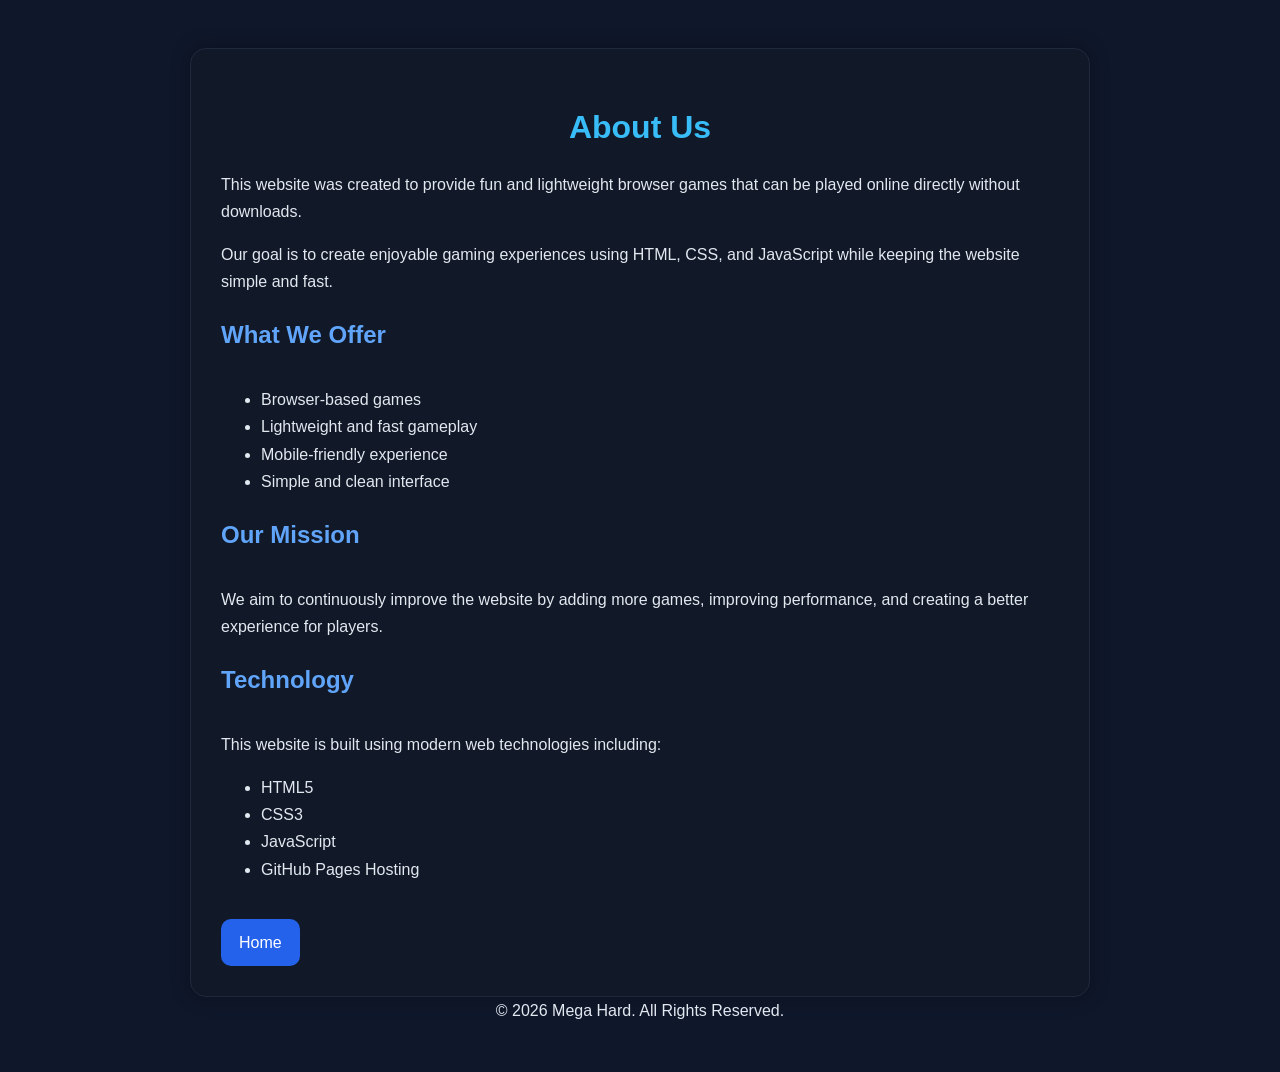
<file: about.html>
<!DOCTYPE html>
<html lang="en">
    <head>
        
        <meta charset="UTF-8">
        <meta name="viewport" content="width=device-width, initial-scale=1.0">
        
        <!-- Google tag (gtag.js) -->
        <script async src="https://www.googletagmanager.com/gtag/js?id=G-VPERBMP5BG"></script>
        <script>
            window.dataLayer = window.dataLayer || [];
            function gtag(){dataLayer.push(arguments);}
            gtag('js', new Date());

            gtag('config', 'G-VPERBMP5BG');
        </script>
        
        <title>About Us</title>
        
        <link rel = "stylesheet" href = "StyleSheets/policies.css">
        <link rel = "icon" href = "Assets/Pictures/MH_logo.png">

    </head>
    <body>

        <div class="container">

            <div class="card">

                <h1>About Us</h1>

                <p>
                    This website was created to provide fun and lightweight browser games
                    that can be played online directly without downloads.
                </p>

                <p>
                    Our goal is to create enjoyable gaming experiences using
                    HTML, CSS, and JavaScript while keeping the website simple 
                    and fast.
                </p>

                <h2>What We Offer</h2>

                <ul>
                    <li>Browser-based games</li>
                    <li>Lightweight and fast gameplay</li>
                    <li>Mobile-friendly experience</li>
                    <li>Simple and clean interface</li>
                </ul>

                <h2>Our Mission</h2>

                <p>
                    We aim to continuously improve the website by adding more games,
                    improving performance, and creating a better experience for players.
                </p>

                <h2>Technology</h2>

                <p>
                    This website is built using modern web technologies including:
                </p>
                <ul>
                    <li>HTML5</li>
                    <li>CSS3</li>
                    <li>JavaScript</li>
                    <li>GitHub Pages Hosting</li>
                </ul>

                <a class="btn" href="index.html">Home</a>

            </div>

            <div class = "footer" align = "center">
                © 2026 Mega Hard. All Rights Reserved.
            </div>
        </div>
    </body>
</html>
</file>
<file: StyleSheets/policies.css>
body{
    background: #0f172a;
    color: #e2e8f0;
    font-family: Arial, sans-serif;
    line-height: 1.7;
}

.container{
    max-width: 900px;
    margin: auto;
    padding: 40px 20px;
}

.card{
    background: #111827;
    border: 1px solid #1e293b;
    border-radius: 16px;
    padding: 30px;
    box-shadow: 0 0 20px rgba(0, 0, 0, 0.3);
}

h1{
    color: #38bdf8;
    margin-bottom: 10px;
    text-align: center;
}

h2{
    color: #60a5fa;
    margin-bottom: 30px;
}

a{
    color: #38bdf8;
    text-decoration: none;
}

a:hover{
    text-decoration: underline;
}

footer{
    margin-top: 40px;
    text-align: center;
    color: #94a3b8;
    font-size: 14px;
}

.btn{
    display: inline-block;
    margin-top: 20px;
    padding: 10px 18px;
    background: #2562eb;
    color: white;
    border-radius: 10px;
    text-decoration: none;
    transition: 0.3s;
}

.btn:hover{
    background: #1d4ed8;
}
</file>
